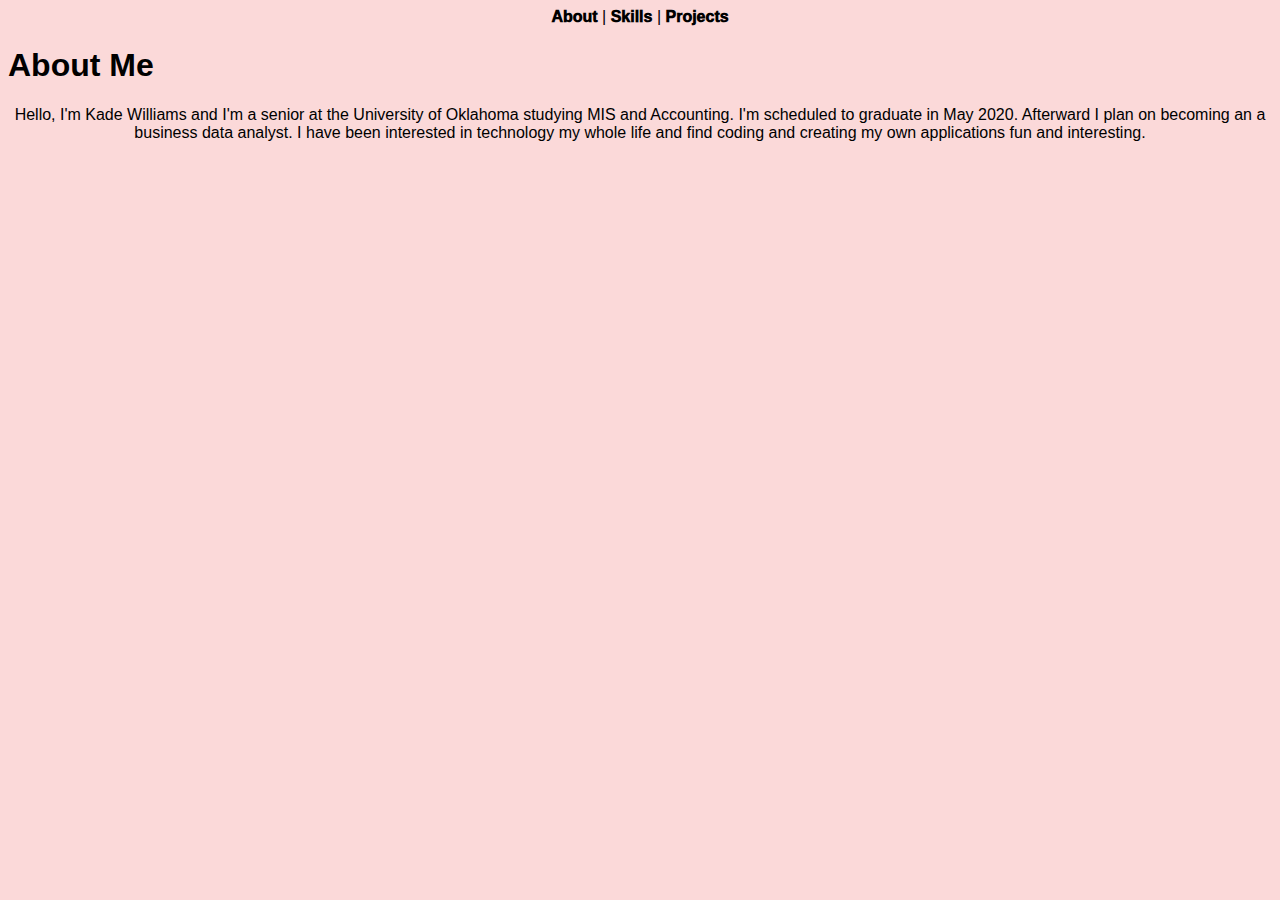
<file: about.html>
<!Doctype html>
<html>

<head>
    <title>About Kade</title>
    <link rel="stylesheet" href="style.css" />
    
</head>

<body>
   <div id="box1" align="center">
        <nav>
            
            <a href="https://will5620.github.io/about">About</a>
            |
            <a href="https://will5620.github.io/skills">Skills</a>
            |
            <a href="https://will5620.github.io/projects">Projects</a>

        </nav>
    </div>
    <div>
        <h1 id="me">About Me</h1>
        <p id="aboutMe" align="center">
            Hello, I'm Kade Williams and I'm a senior at the University of Oklahoma studying MIS and Accounting. I'm scheduled to graduate in May 2020. Afterward I plan on becoming an a business data analyst. I have been interested in technology my whole life and find coding and creating my own applications fun and interesting.
        </p>
    </div>
</body>

</html>
</file>
<file: style.css>
body {
    font-family: Arial, Helvetica, sans-serif;
    background-color: #fbd9d9;
    /*background-color: lightsalmon;*/
}

a:link {
    color:black;
    font-weight: 1000;
    text-decoration: none;
}

a:visited {
    color:black;
}

a:hover {
    color: whitesmoke;
}

.headshot {
    vertical-align: middle;
    height: auto;
    float: right;
    margin-right: 30px;
    border-radius: 50%;
    
}

.aboutMe {
    display: block;
    box-sizing: border-box;
}

.database {
    float: left;
     
}

.row {
    display: flex;
}

.column {
    flex: 50%;
}

img {
    height:500px;
}
</file>
